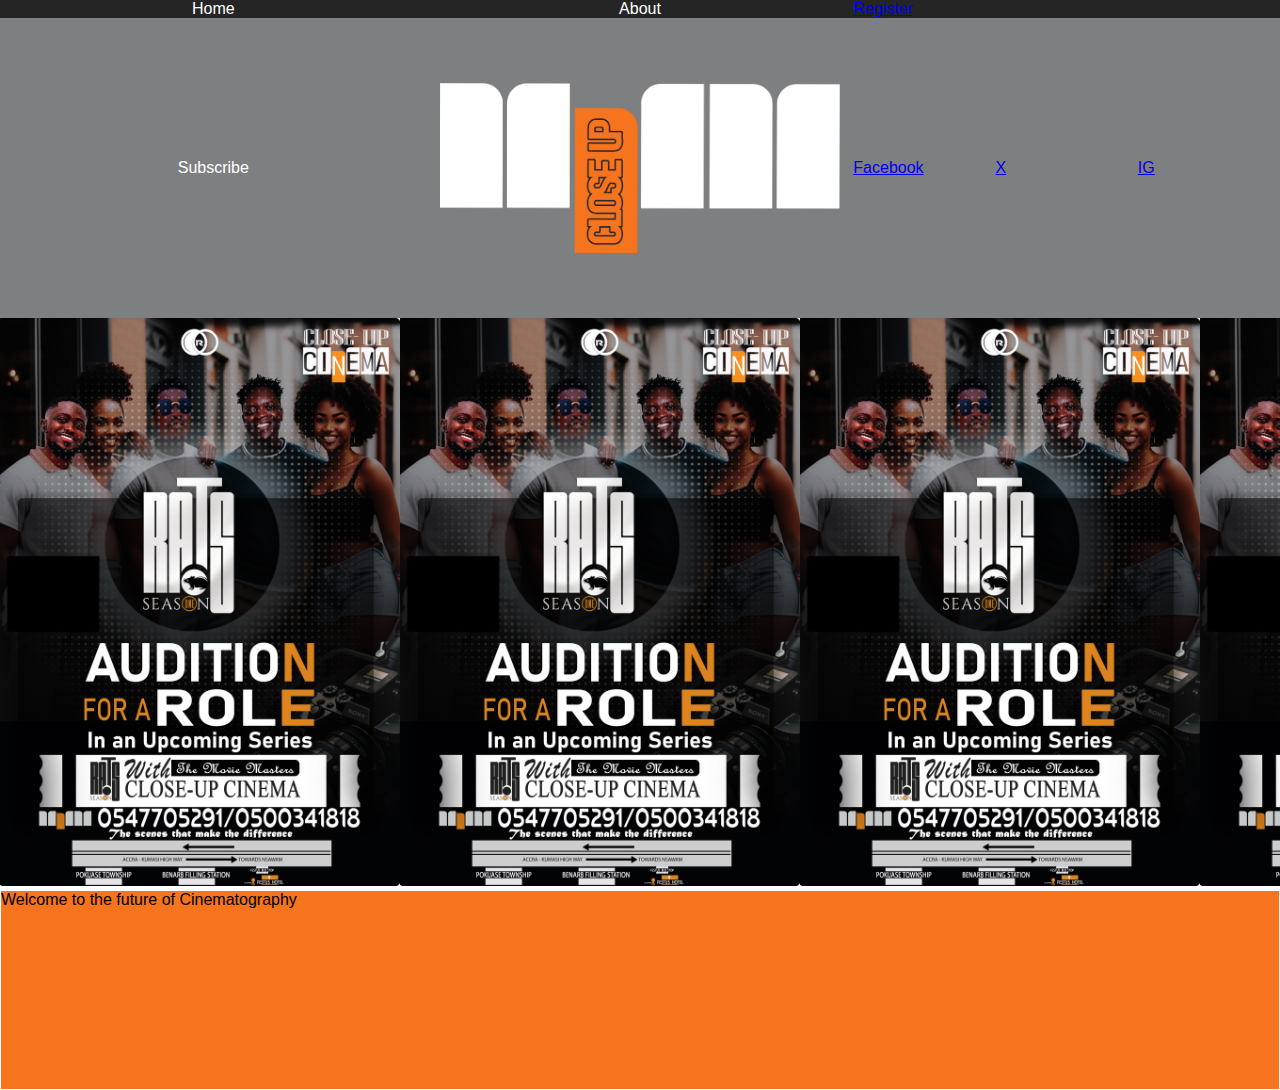
<file: index.html>
<!DOCTYPE html>
<html lang="en">
    
    <head>
        <meta charset="utf-48">
        <meta name="viewport" content="width=device-width, initial-scale=1.0">
        <title>Closeup Cinema</title>
        <link rel="stylesheet" href="style.css">
    </head>

    <body>
        <div class="menu-container">
            <div class="menu">Home</div>
            <div class="menu">About</div>
            <div class="menu">
                <a href="pages/form.html">Register</a>
            </div>
        </div>

        <div class="header-container">
            <div class="header subscribe">Subscribe</div>
            <div class="header"><img src="images/closeup-logo.png"></div>
            <div class="header socials">
                <div class="facebook">
                    <a href="facebook.com/closeupcinema">Facebook</a>
                </div>
                <div class="X">
                    <a href="x.com/closeupcinema">X</a>
                </div>
                <div class="instagram">
                    <a href="instagram/closeupcinema">IG</a>
                </div>
            </div>
        </div>

        <div class="gallery-container">
            <div class="gallery">
                <div>
                    <img src="images/closeup-flyer.jpg" alt="image of actors">
                </div>
                <div>
                    <img src="images/closeup-flyer.jpg" alt="image of actors">
                </div>
                <div>
                    <img src="images/closeup-flyer.jpg" alt="image of actors">
                </div>
                <div>
                    <img src="images/closeup-flyer.jpg" alt="image of actors">
                </div>
            </div>
        </div>
        <div class="footer">
            <div class="one">Welcome to the future of Cinematography</div>
        </div>
    </body>

</html>
</file>
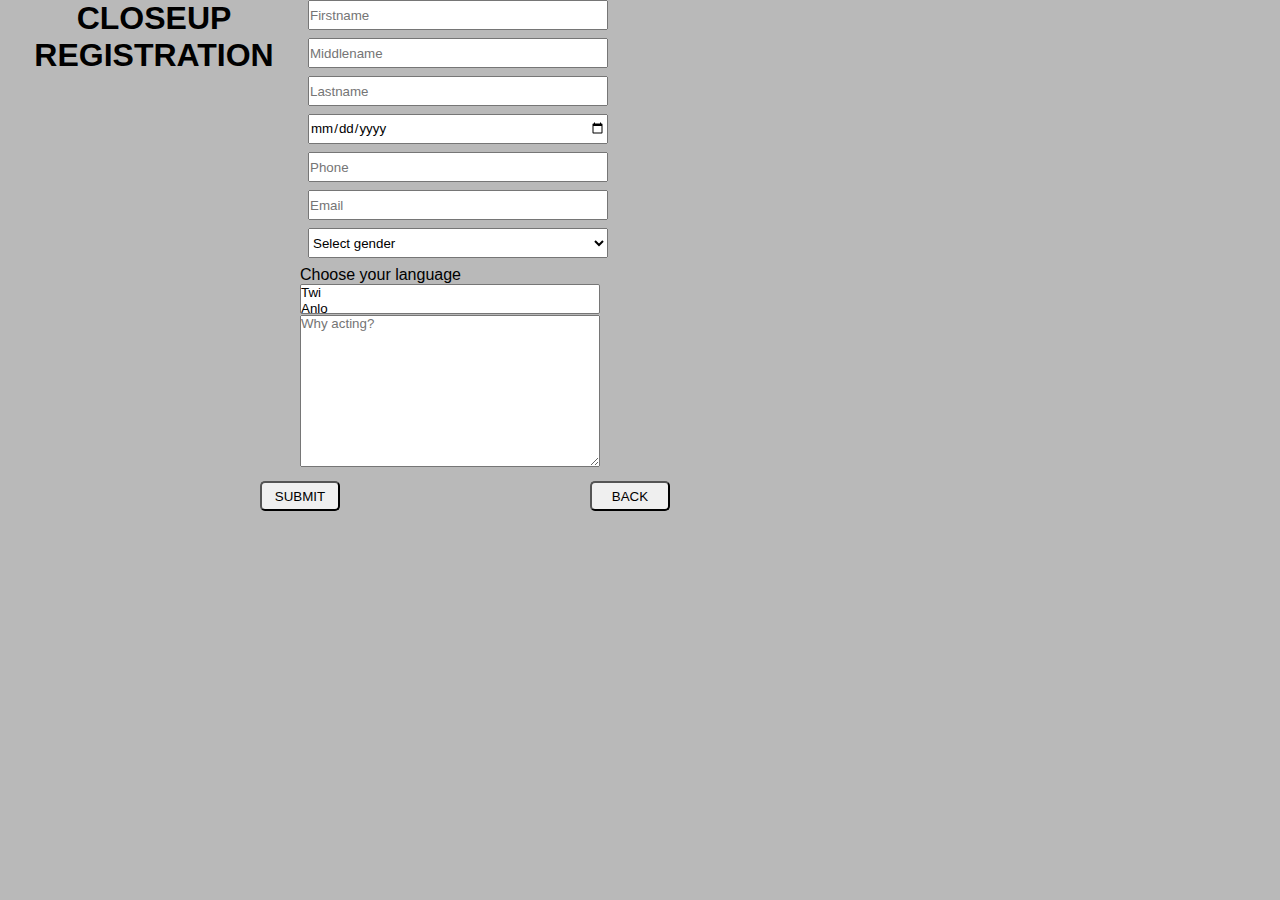
<file: pages/form.html>
<!DOCTYPE html>

<html lang="en">
<head>
    <meta charset="UTF-8">
    <meta name="viewport" content="width=device-width, initial-scale=1.0">
    <title>Closeup Cinema</title>
    <link rel="stylesheet" href="form.css">
</head>
<body>
    <div class="container">
        <h1>CLOSEUP REGISTRATION</h1>
        <form action="https://formsubmit.co/sultanahmedmashud59@email.com" method="POST" />
        <div class="form-group">
            <input type="text" class="form-control" name="fname" placeholder="Firstname" required>
        </div>
        <div class="form-group">
            <input type="text" class="form-control" name="mname" placeholder="Middlename">
        </div>
        <div class="form-group">
            <input type="text" class="form-control" name="fname" placeholder="Lastname" required>
        </div>
        <div class="form-group">
            <input type="date" class="form-control" name="dob" placeholder="Date of Birth" required>
        </div>
        <div class="form-group">
            <input type="tel" class="form-control" name="phone" placeholder="Phone" required>
        </div>
        <div class="form-group">
            <input type="text" class="form-control" name="email" placeholder="Email" required>
        </div>
        <div class="form-group">
            <select name="gender" class="form-control" placeholder="Gender" required>
                <option value="choice">Select gender</option>
                <option value="male">Male</option>
                <option value="female">Female</option>
            </select>
        </div>
        <div>
            <label>Choose your language</label>
            <select name="langs" class="form-control" multiple>
                <option value="twi">Twi</option>
                <option value="anlo">Anlo</option>
                <option value="dagbane">Dagbane</option>
                <option value="ga">Ga</option>
                <option value="fante">Fante</option>
                <option value="dagari">Dagari</option>
                <option value="english">English</option>
                <option value="french">French</option>
                <option value="hausa">Hausa</option>
            </select>
            </div>
            <textarea placeholder="Why acting?" class="message-box" name="message" rows="10" required></textarea>
        </div>
            <div class="action">
                <button>SUBMIT</button>
                <button>BACK</button>
            </div>
            <div>
            </div>
        </div>
    </form>
    <div class="footer">
        <div class="one"></div>
    </div>
</body>
</html>
</file>
<file: style.css>
*,
*::before,
*::after{
    margin: 0;
    box-sizing: border-box;
    padding: 0;
    font-family: Arial, Helvetica, sans-serif;
    width: 100%;
}

@media only screen and (min-width: 320px) and (max-width: 479px){ ... }
@media only screen and (min-width: 480px) and (max-width: 767px){ ... }
@media only screen and (min-width: 768px) and (max-width: 991px){ ... }
@media only screen and (min-width: 992px){ ... }

.header-container{
    color: #fff;
    background-color: #7e7f80;
    display: flex;
    justify-content: center;
}

.header{
    width: 900px;
    height: 300px;
    display: flex;
    justify-content: space-around;
    align-items: center;
}

.socials{
    display: flex;
    justify-content: space-around;
}

img{
    width: 400px;
    height: auto;
    flex-direction: column;
    justify-content: space-between;
}

.menu-container{
    display: flex;
    justify-content: center;
}

.menu{
    color: white;
    background-color: rgb(37, 37, 37);
/*     width: 600px; */
    display: flex;
    justify-content: center;
}

.gallery-container{
    display: flex;
    justify-content: space-between;
    /* margin-left: 8px; */
}

.gallery{
    width: 900px;
    display: flex;
    justify-content: flex-start;
}

.footer{
    display: flex;
    justify-content: space-between;
}

.one{
    border: 1px solid #fff;
    background-color: #f6741d;
    height: 200px;
    flex: 1;
}
</file>
<file: pages/form.css>
*,
*::before,
*::after{
    margin: 0;
    padding: 0;
    box-sizing: border-box;
    font-family: Arial, Helvetica, sans-serif;
    width: 100%;
}

body{
    background-color: rgb(185, 185, 185);
    width: 100%;
}

.container{
    font-family: Arial, Helvetica, sans-serif;
    max-width: 600px;
    display: flex;
}

.container, .form-group{
    margin-left: 8px;
    /* align-items: center; */
}

h1{
    text-align: center;
}

.form-group{
    margin-bottom: 8px;
}
.form-control{
    width: 300px;
    height: 30px;
}

}

.one{
    color: white;
    background-color: #f6741d;
    height: 200px;
    flex: 1;
    justify-content: space-around;
    align-items: center;
}

.action{
    display: flex;
    margin: 10px;
}

.message-box{
    width: 300px;
}

.action{
    display: flex;
}

.action button{
    height: 30px;
    width: 80px;
    flex-shrink: 0;
    border-radius: 5px;
    margin-left: 250px;
    justify-content: space-around;
}

.footer{
    display: flex;
</file>
